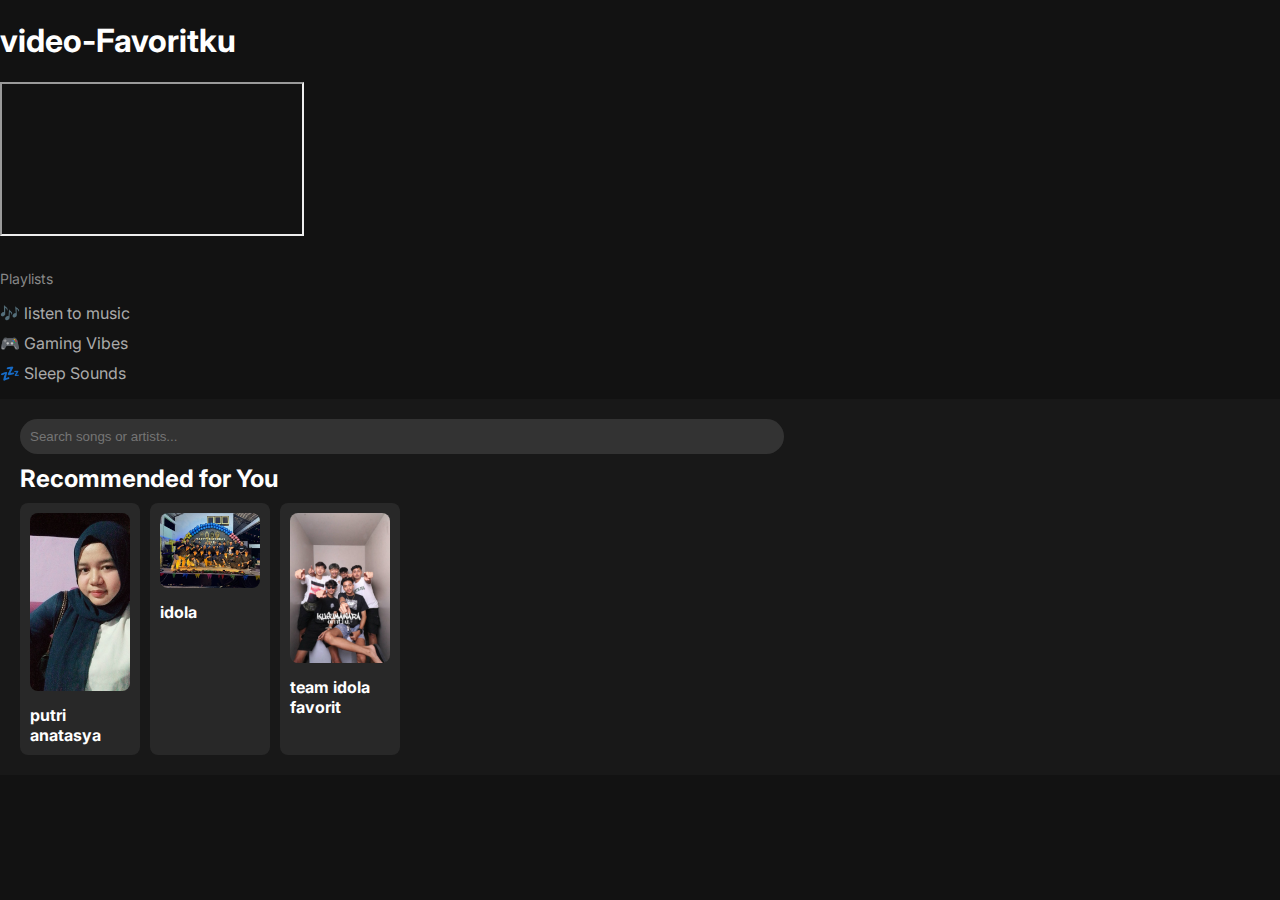
<file: index.html>
<!DOCTYPE html>
<html lang="en">
<head>
  <meta charset="UTF-8">
  <meta name="viewport" content="width=device-width, initial-scale=1.0">
  <title>index.html</title>
  <link rel="stylesheet" href="ujian .css">
  <link href="https://fonts.googleapis.com/css2?family=Inter:wght@400;600&display=swap" rel="stylesheet">
</head>
<body>
    <div class="container">
    <h1>video-Favoritku</h1>
    <div class="video-Favoritku">
      <iframe src="https://www.youtube.com/embed/FNLZRztlWao" 
              title="Video YouTube" 
              allow="accelerometer; autoplay; clipboard-write; encrypted-media; gyroscope; picture-in-picture" 
              allowfullscreen>
      </iframe>
    </div>
  </div>
      <div class="playlist-section">
        <p class="playlist-title">Playlists</p>
        <ul>
          <li>🎶 listen to music</li>
          <li>🎮 Gaming Vibes</li>
          <li>💤 Sleep Sounds</li>
        </ul>
      </div>
    </aside>

    <main class="main-content">
      <header>
        <input type="text" placeholder="Search songs or artists...">
      </header>

      <section class="albums">
        <h2>Recommended for You</h2>
        <div class="album-grid">
          <div class="album-card">
            <img src="putrianatasya.jpeg" alt="Album">
            <h3>putri anatasya</h3>
          </div>
          <div class="album-card">
            <img src="gsky.jpeg" alt="Album">
            <h3>idola</h3></h3>
          </div>
          <div class="album-card">
            <img src="kusumawara.jpg" alt="Album">
            <h3>team idola favorit</h3>
          </div>
        </div>
      </section>
    </main>
  </div>
</body>
</html>
</file>
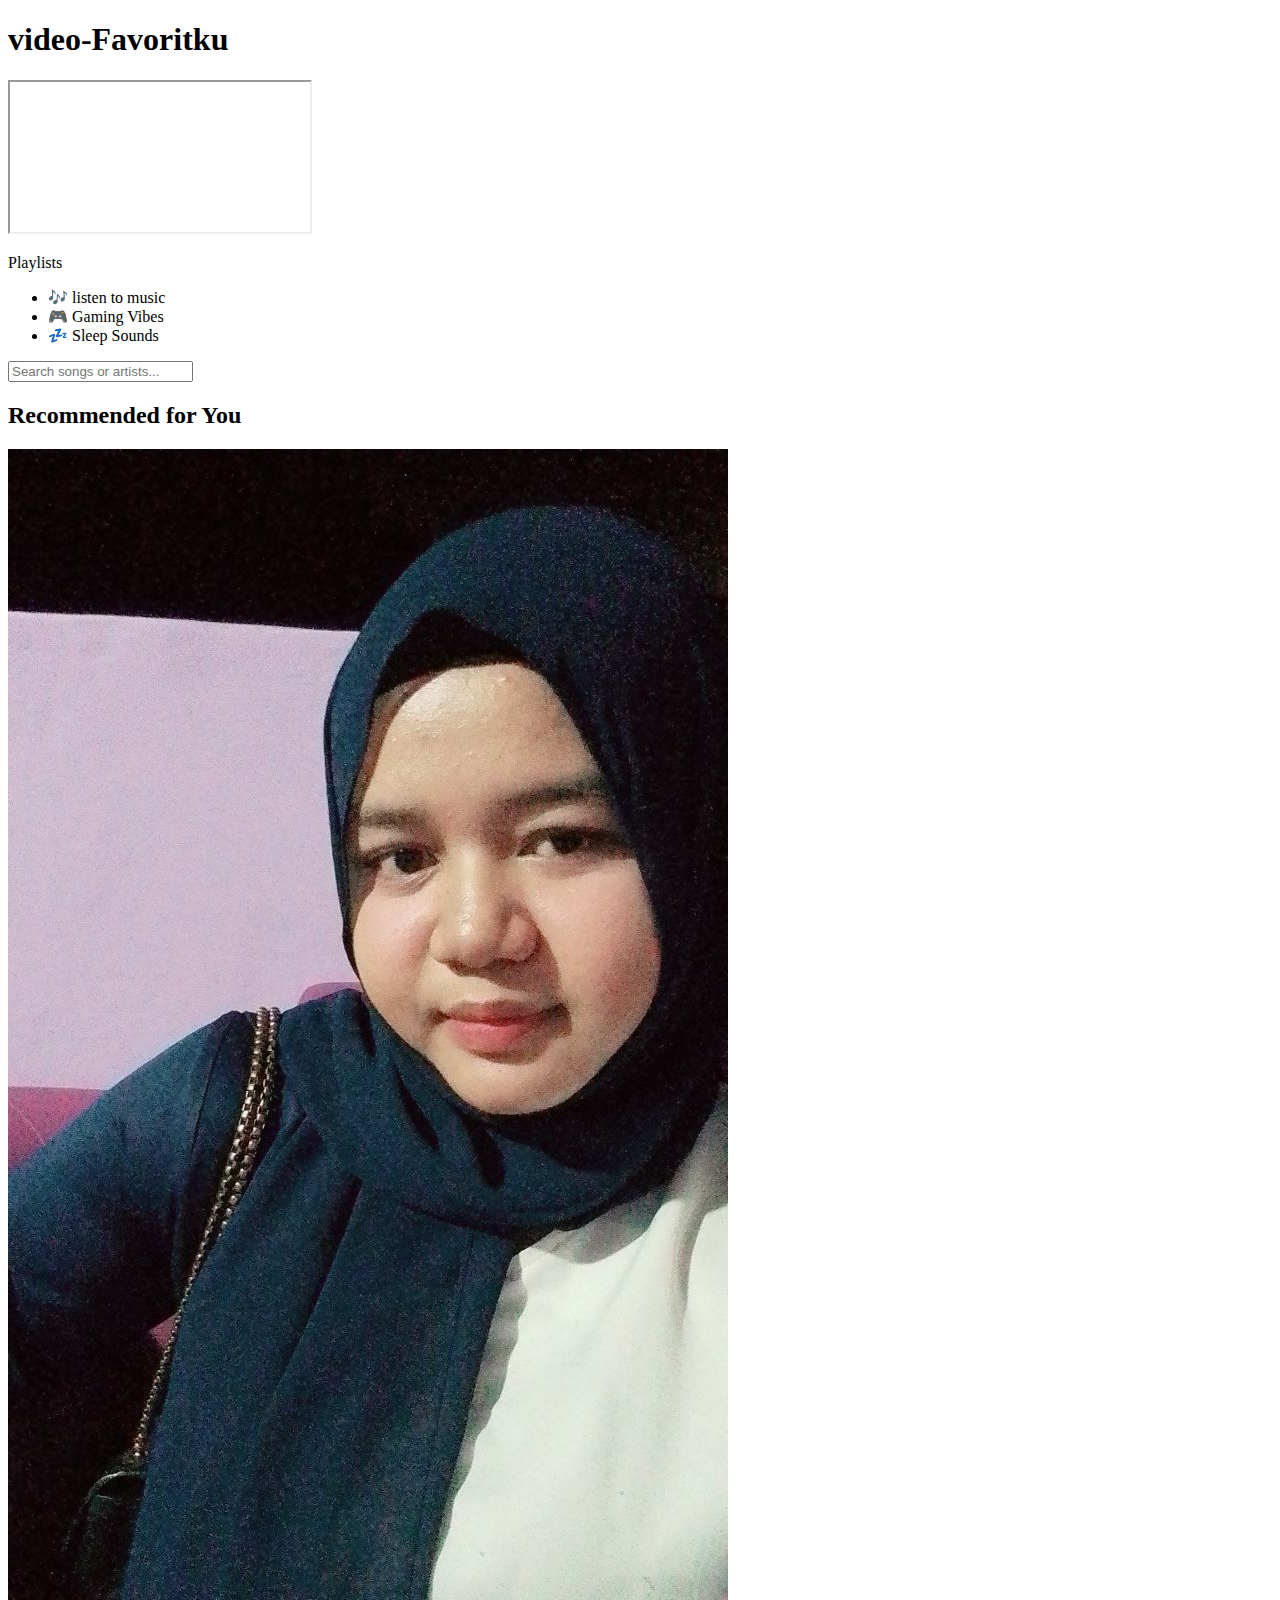
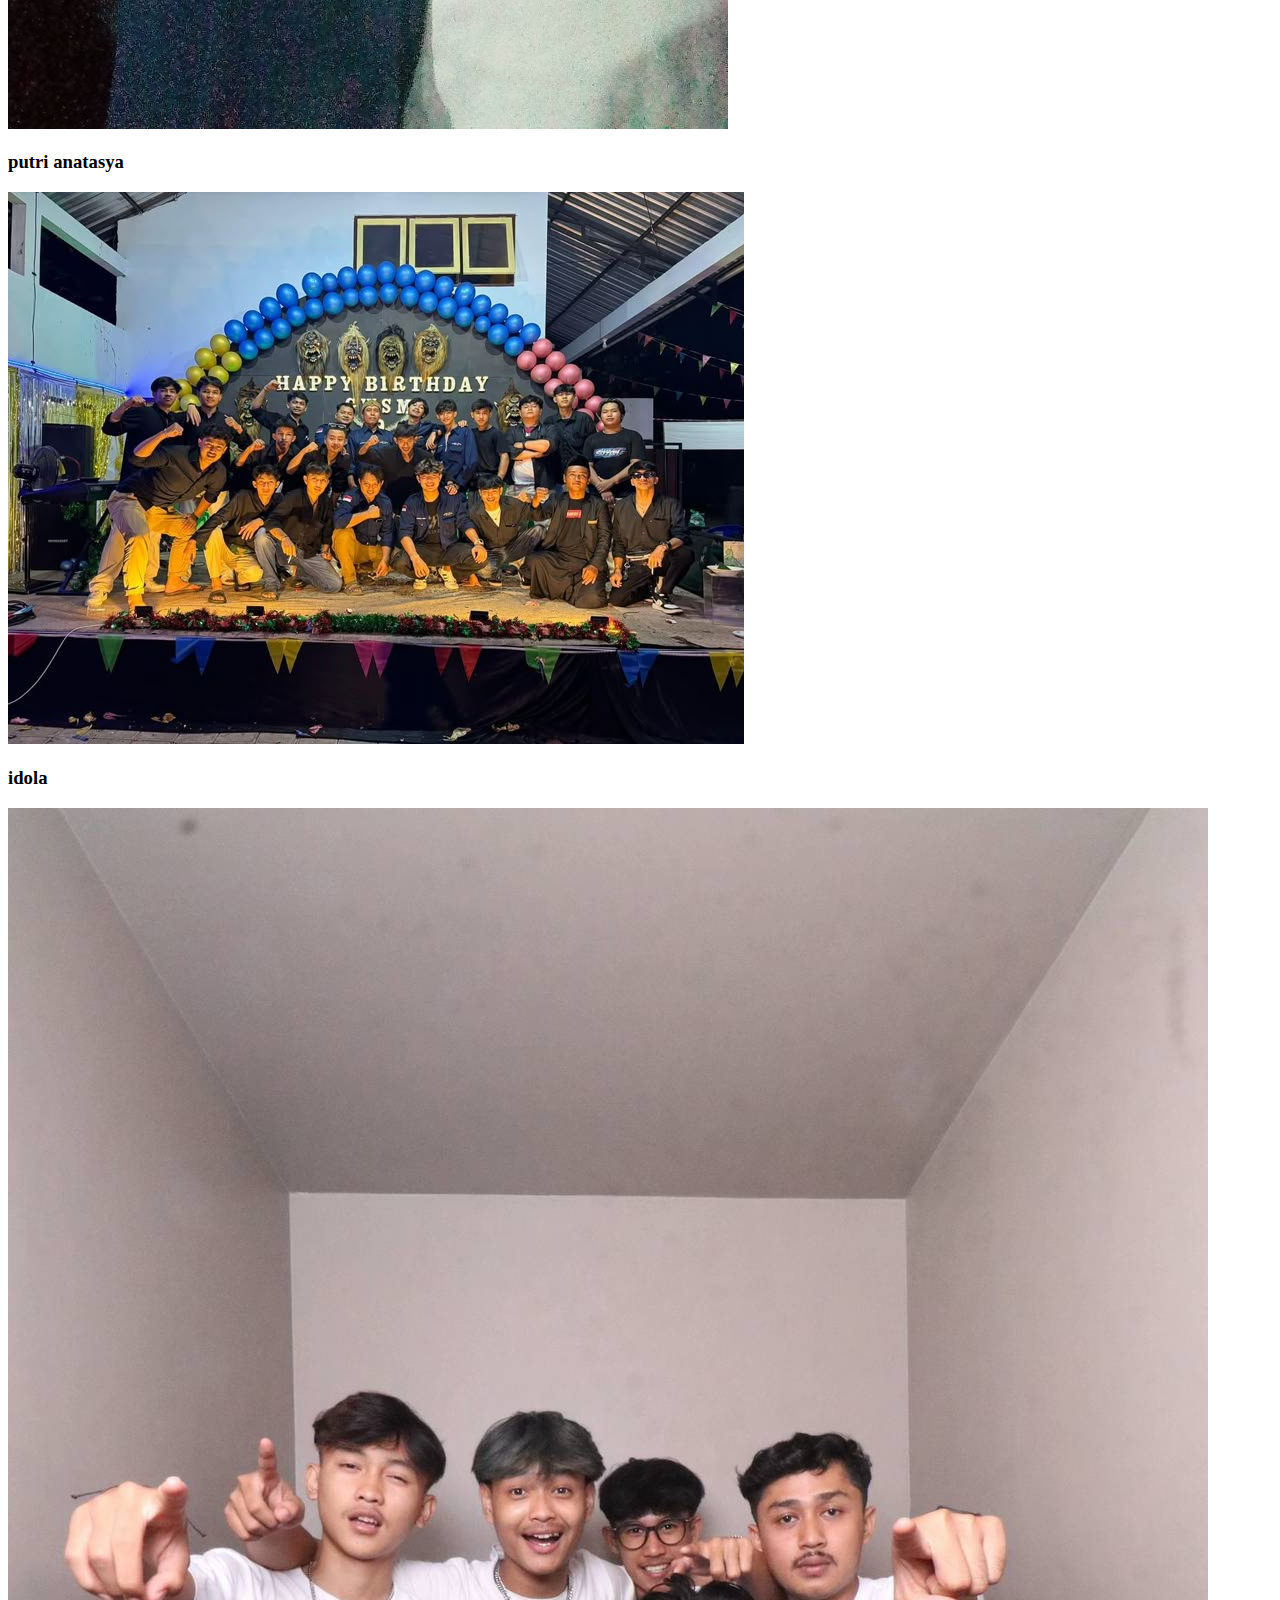
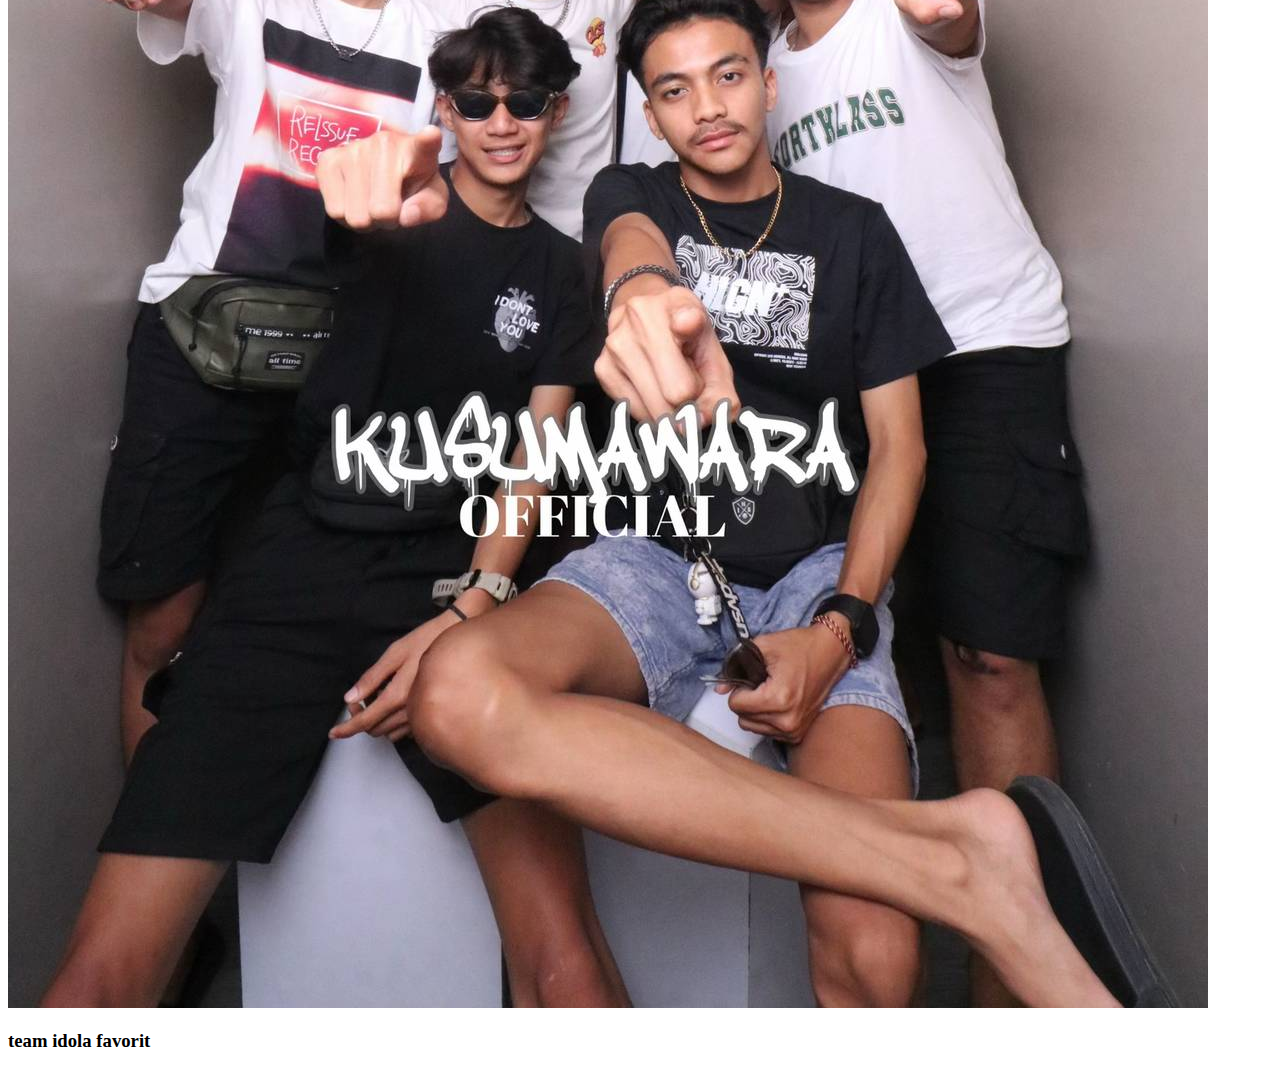
<file: ujianputrianatasya.html>
<!DOCTYPE html>
<html lang="en">
<head>
  <meta charset="UTF-8">
  <meta name="viewport" content="width=device-width, initial-scale=1.0">
  <title>Spotify UI Clone</title>
  <link rel="stylesheet" href="ujianputrianatasya.html">
  <link href="https://fonts.googleapis.com/css2?family=Inter:wght@400;600&display=swap" rel="stylesheet">
</head>
<body>
    <div class="container">
    <h1>video-Favoritku</h1>
    <div class="video-Favoritku">
      <iframe src="https://www.youtube.com/embed/FNLZRztlWao" 
              title="Video YouTube" 
              allow="accelerometer; autoplay; clipboard-write; encrypted-media; gyroscope; picture-in-picture" 
              allowfullscreen>
      </iframe>
    </div>
  </div>
      <div class="playlist-section">
        <p class="playlist-title">Playlists</p>
        <ul>
          <li>🎶 listen to music</li>
          <li>🎮 Gaming Vibes</li>
          <li>💤 Sleep Sounds</li>
        </ul>
      </div>
    </aside>

    <main class="main-content">
      <header>
        <input type="text" placeholder="Search songs or artists...">
      </header>

      <section class="albums">
        <h2>Recommended for You</h2>
        <div class="album-grid">
          <div class="album-card">
            <img src="putrianatasya.jpeg" alt="Album">
            <h3>putri anatasya</h3>
          </div>
          <div class="album-card">
            <img src="gsky.jpeg" alt="Album">
            <h3>idola</h3></h3>
          </div>
          <div class="album-card">
            <img src="kusumawara.jpg" alt="Album">
            <h3>team idola favorit</h3>
          </div>
        </div>
      </section>
    </main>
  </div>
</body>
</html>
</file>
<file: ujian .css>
body {
  margin: 0;
  font-family: 'Inter', sans-serif;
  background-color: #121212;
  color: white;
}

.spotify-container {
  display: flex;
  height: calc(100vh - 80px);
}

.sidebar {
  width: 240px;
  background-color: #000;
  padding: 20px;
  display: flex;
  flex-direction: column;
}

.logo {
  color: #1db954;
  font-size: 24px;
  font-weight: bold;
  margin-bottom: 30px;
}

.sidebar nav a {
  color: #ccc;
  text-decoration: none;
  margin-bottom: 15px;
  display: block;
}

.sidebar nav a.active,
.sidebar nav a:hover {
  color: #fff;
}

.playlist-section {
  margin-top: 30px;
}

.playlist-title {
  font-size: 14px;
  color: #888;
  margin-bottom: 10px;
}

.playlist-section ul {
  list-style: none;
  padding: 0;
}

.playlist-section li {
  margin-bottom: 10px;
  color: #aaa;
  cursor: pointer;
}

.main-content {
  flex-grow: 1;
  padding: 20px;
  background: #181818;
  overflow-y: auto;
}

header input {
  width: 60%;
  padding: 10px;
  border-radius: 20px;
  border: none;
  background: #333;
  color: white;
}

.albums h2 {
  margin: 10px 0;
}

.album-grid {
  display: flex;
  gap: 10px;
  flex-wrap: wrap;
}

.album-card {
  background: #282828;
  padding: 10px;
  border-radius: 8px;
  width: 100px;
  transition: 0.3s;
}

.album-card:hover {
  background: #333;
  transform: scale(1.05);
}

.album-card img {
  width: 100%;
  border-radius: 8px;
  margin-bottom: 10px;
}

.album-card h3 {
  margin: 0;
  font-size: 16px;
}

.album-card p {
  font-size: 12px;
  color: #aaa;
}

.footer-player {
  position: fixed;
  bottom: 0;
  left: 0;
  right: 0;
  background: #282828;
  height: 80px;
  display: flex;
  align-items: center;
  justify-content: space-between;
  padding: 0 20px;
}

.now-playing {
  display: flex;
  align-items: center;
  gap: 10px;
}

.now-playing img {
  border-radius: 4px;
}

.song-title {
  font-weight: bold;
}

.song-artist {
  font-size: 12px;
  color: #aaa;
}

.player-controls {
  font-size: 24px;
}

.volume-control input[type="range"] {
  vertical-align: middle;
  accent-color: #1db954;
}
</file>
